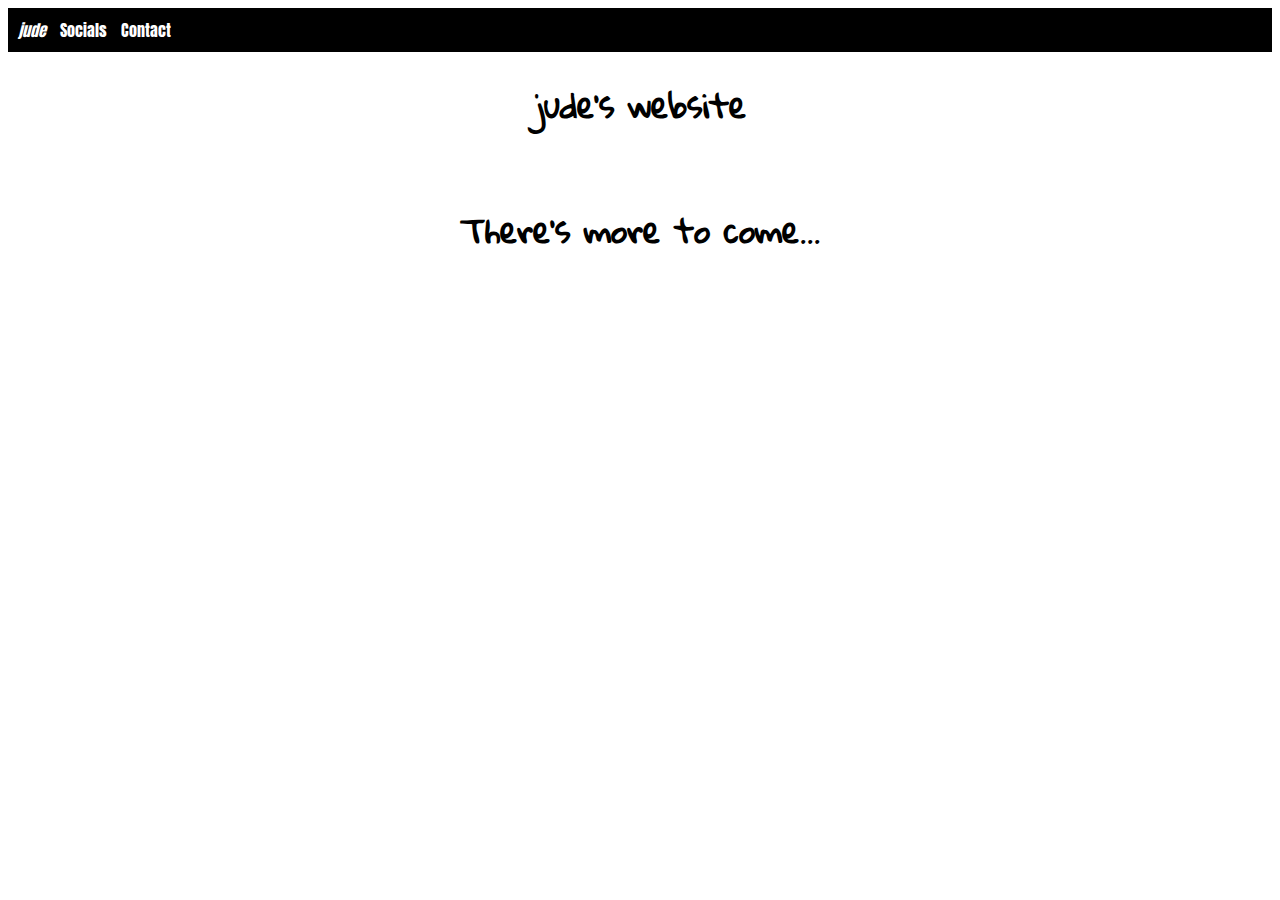
<file: index.html>
<!DOCTYPE html>
<html>
<head>
    <link rel="shortcut icon" href="favicons/index.ico">
    <link rel="stylesheet" href="index_files/styles.css">
    <nav>
        <a href="index.html">jude</a>
        <a href="socials.html">Socials</a>
        <a href="contact.html">Contact</a>
      </nav>
      
<title>jude's website</title>
<style>
h1 {
  text-align: center;
}
</style>
</head>
<body>
<h1>jude's website</h1><br>
<h1>There's more to come...</h1>
</body>
</html>
</file>
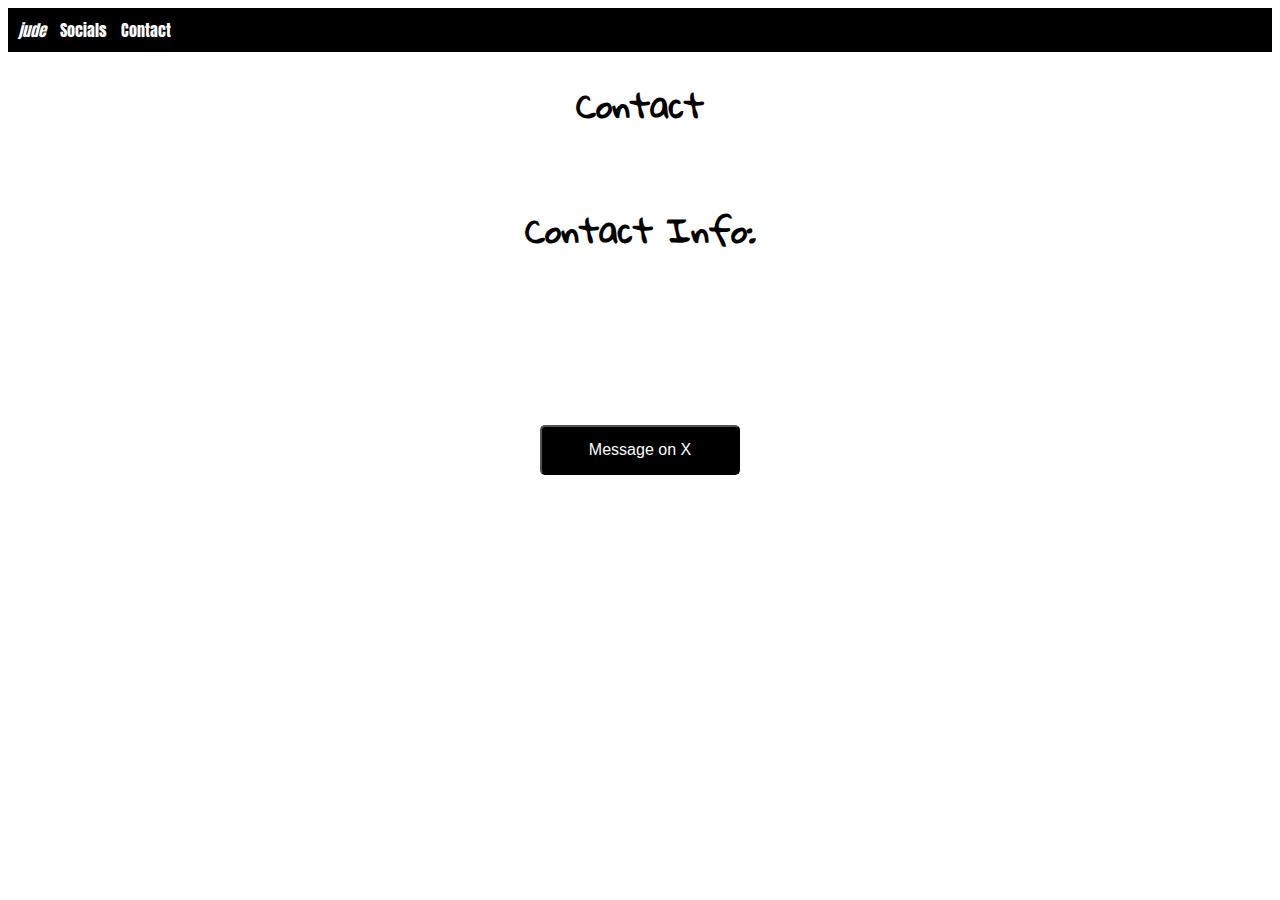
<file: contact.html>
<!DOCTYPE html>
<html>
<head>
    <link rel="shortcut icon" href="favicons/index.ico">
    <link rel="stylesheet" href="index_files/styles.css">
    <nav>
        <a href="index.html">jude</a>
        <a href="socials.html">Socials</a>
        <a href="contact.html">Contact</a>
      </nav>
      
<title>Contact | jude's website</title>
<style>
h1 {
  text-align: center;
}
</style>
</head>
<body>
<h1>Contact</h1><br>
<h1>Contact Info:</h1>

<button class="button" style="background-color: #000; color: #fff; padding: 10px 20px; border-radius: 5px; font-size: 16px; cursor: pointer; position: absolute; top: 50%; left: 50%; transform: translate(-50%, -50%);" onclick="window.open('https://www.x.com/judehere', '_blank')">
    Message on X
  </button>
  
</body>
</html>
</file>
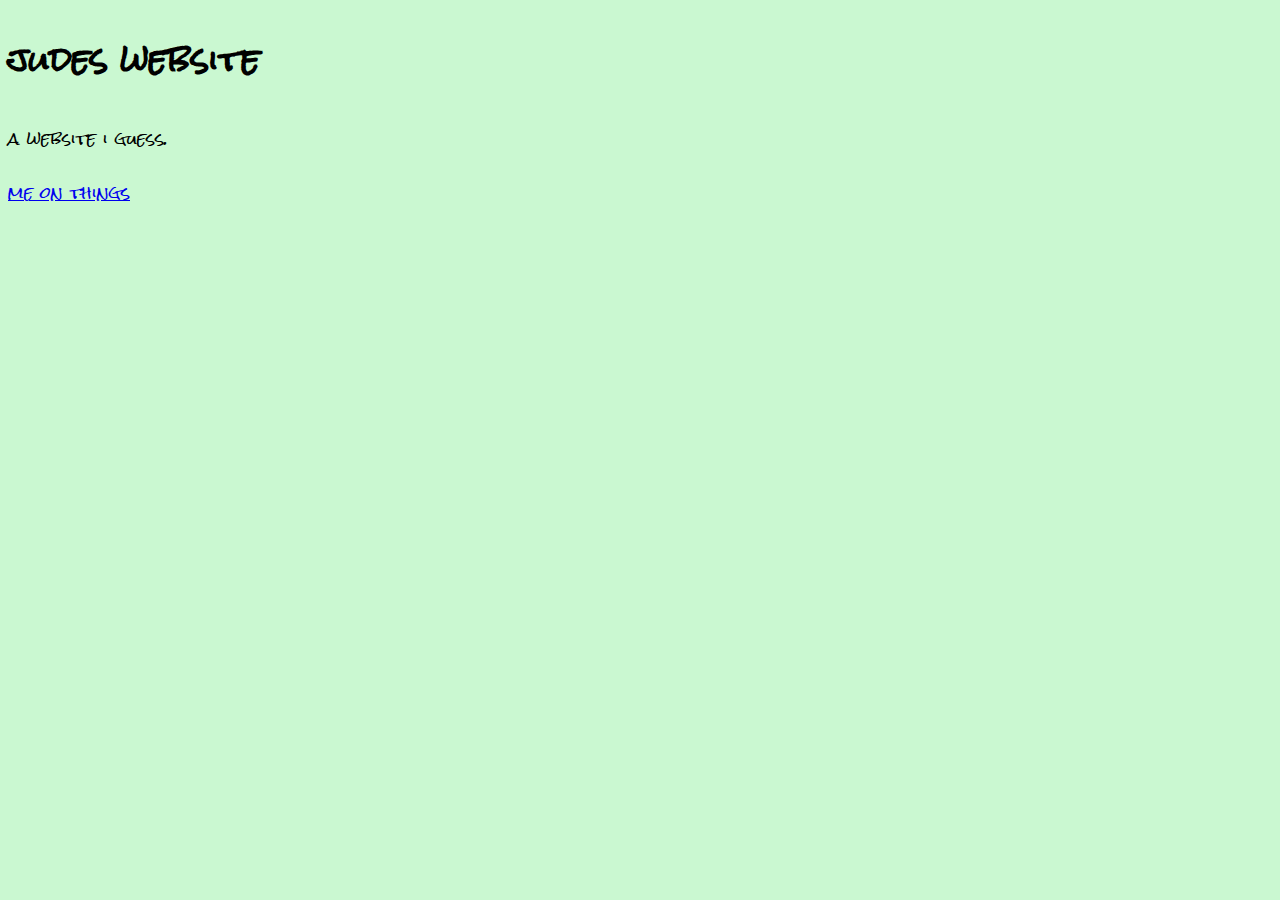
<file: judesite.html>
<!DOCTYPE html>
<html>



    <title>JUDE</title>
    <head>
        <link rel="stylesheet" href="https://fonts.googleapis.com/css?family=Rock+Salt">
        <style>
        body {
          font-family: "Rock Salt", cursive;
        }
        </style>
        </head>
<body style="background-color:rgb(202, 248, 209);">
  <h1>judes website</h1>
  <p>a website i guess.</p>
<a href="https://solo.to/thejude">me on things</a>

</body>
</html>
</file>
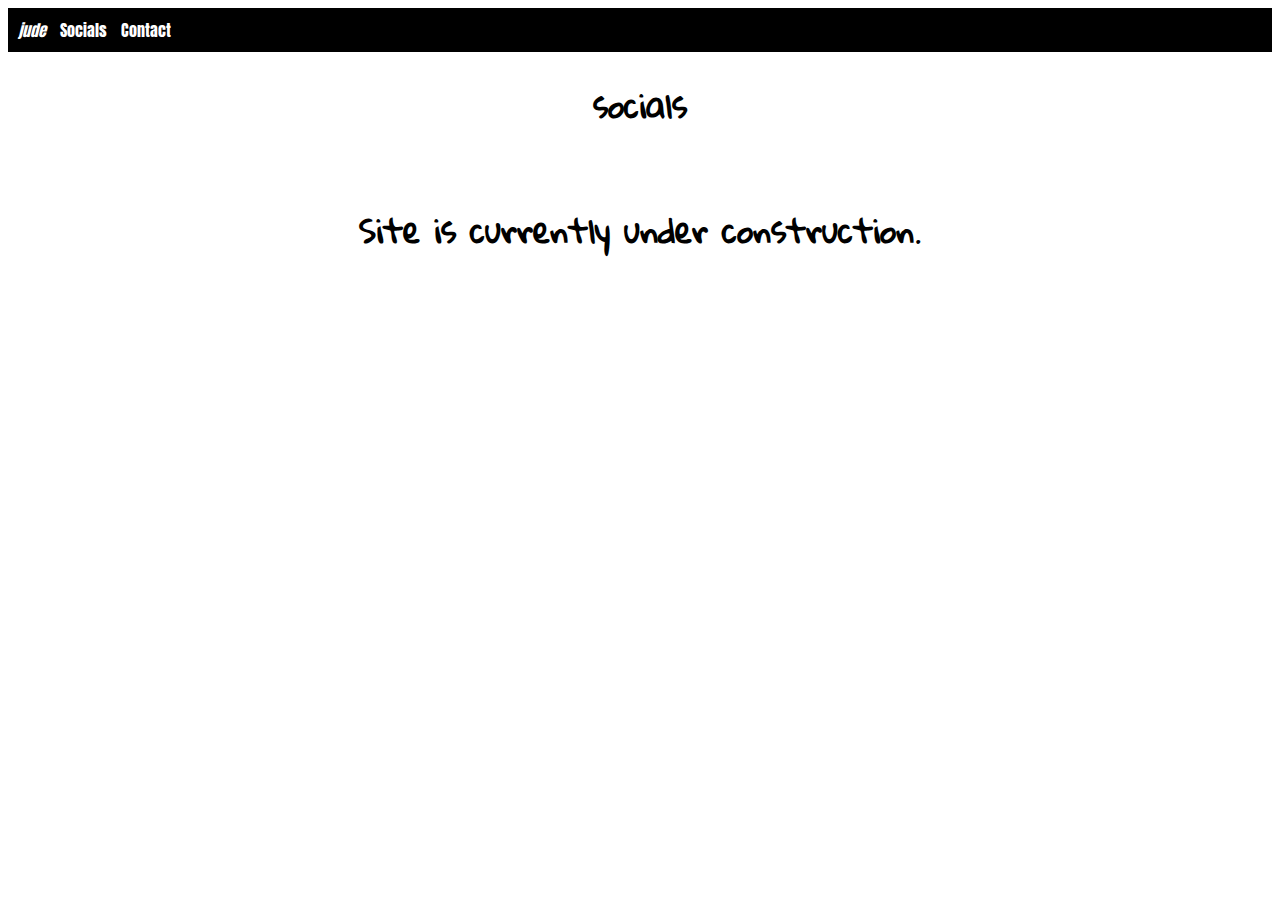
<file: social.html>
<!DOCTYPE html>
<html>
<head>
    <link rel="shortcut icon" href="favicons/socials.ico">
    <link rel="stylesheet" href="index_files/styles.css">
    <nav>
        <a href="index.html">jude</a>
        <a href="socials.html">Socials</a>
        <a href="#">Contact</a>
      </nav>
      
<title>jude's socials</title>
<style>
h1 {
  text-align: center;
}
</style>
</head>
<body>
<h1>socials</h1><br>
</body>
<h1>Site is currently under construction.</h1>
</html>
</file>
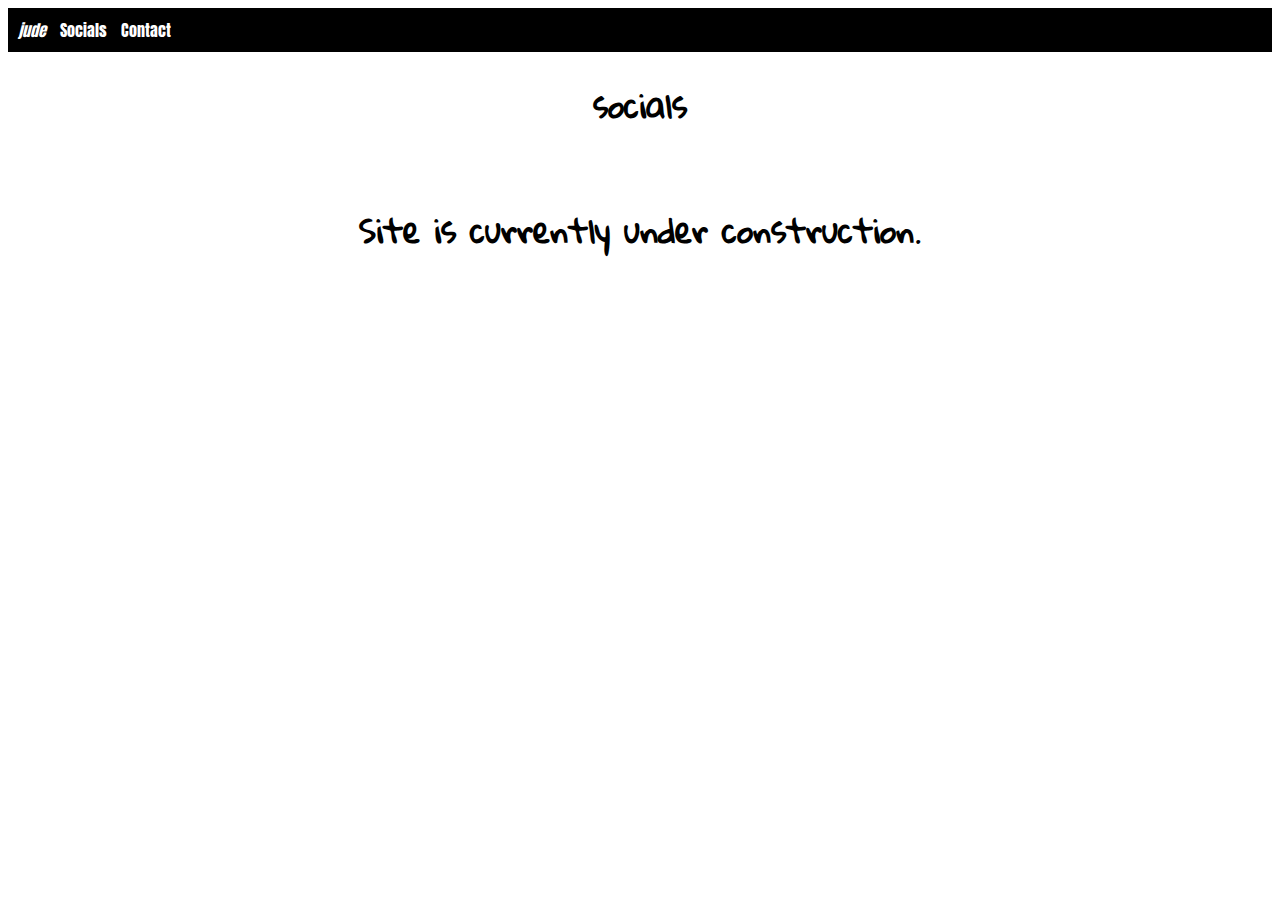
<file: socials.html>
<!DOCTYPE html>
<html>
<head>
    <link rel="shortcut icon" href="favicons/socials.ico">
    <link rel="stylesheet" href="index_files/styles.css">
    <nav>
        <a href="index.html">jude</a>
        <a href="socials.html">Socials</a>
        <a href="contact.html">Contact</a>
      </nav>
      
<title>jude's socials</title>
<style>
h1 {
  text-align: center;
}
</style>
</head>
<body>
<h1>socials</h1><br>
</body>
<h1>Site is currently under construction.</h1>
</html>
</file>
<file: index_files/styles.css>
@import url('https://fonts.googleapis.com/css2?family=Anton&family=Gloria+Hallelujah&display=swap');

h1 {
  font-family: 'Gloria Hallelujah';
}

nav {
  background-color: #000;
  color: #fff;
  padding: 10px;
}

nav a {
  margin-right: 10px;
  text-decoration: none;
  color: #fff;
  font-family: 'Anton';
}

nav a:first-child {
  text-transform: lowercase;
  font-style: italic;
}

.button {
  width: 200px;
  height: 50px;
  display: block;
  margin: 0 auto;
  padding: 10px 20px;
  background-color: #CAF8D1;
  border-radius: 5px;
</file>
